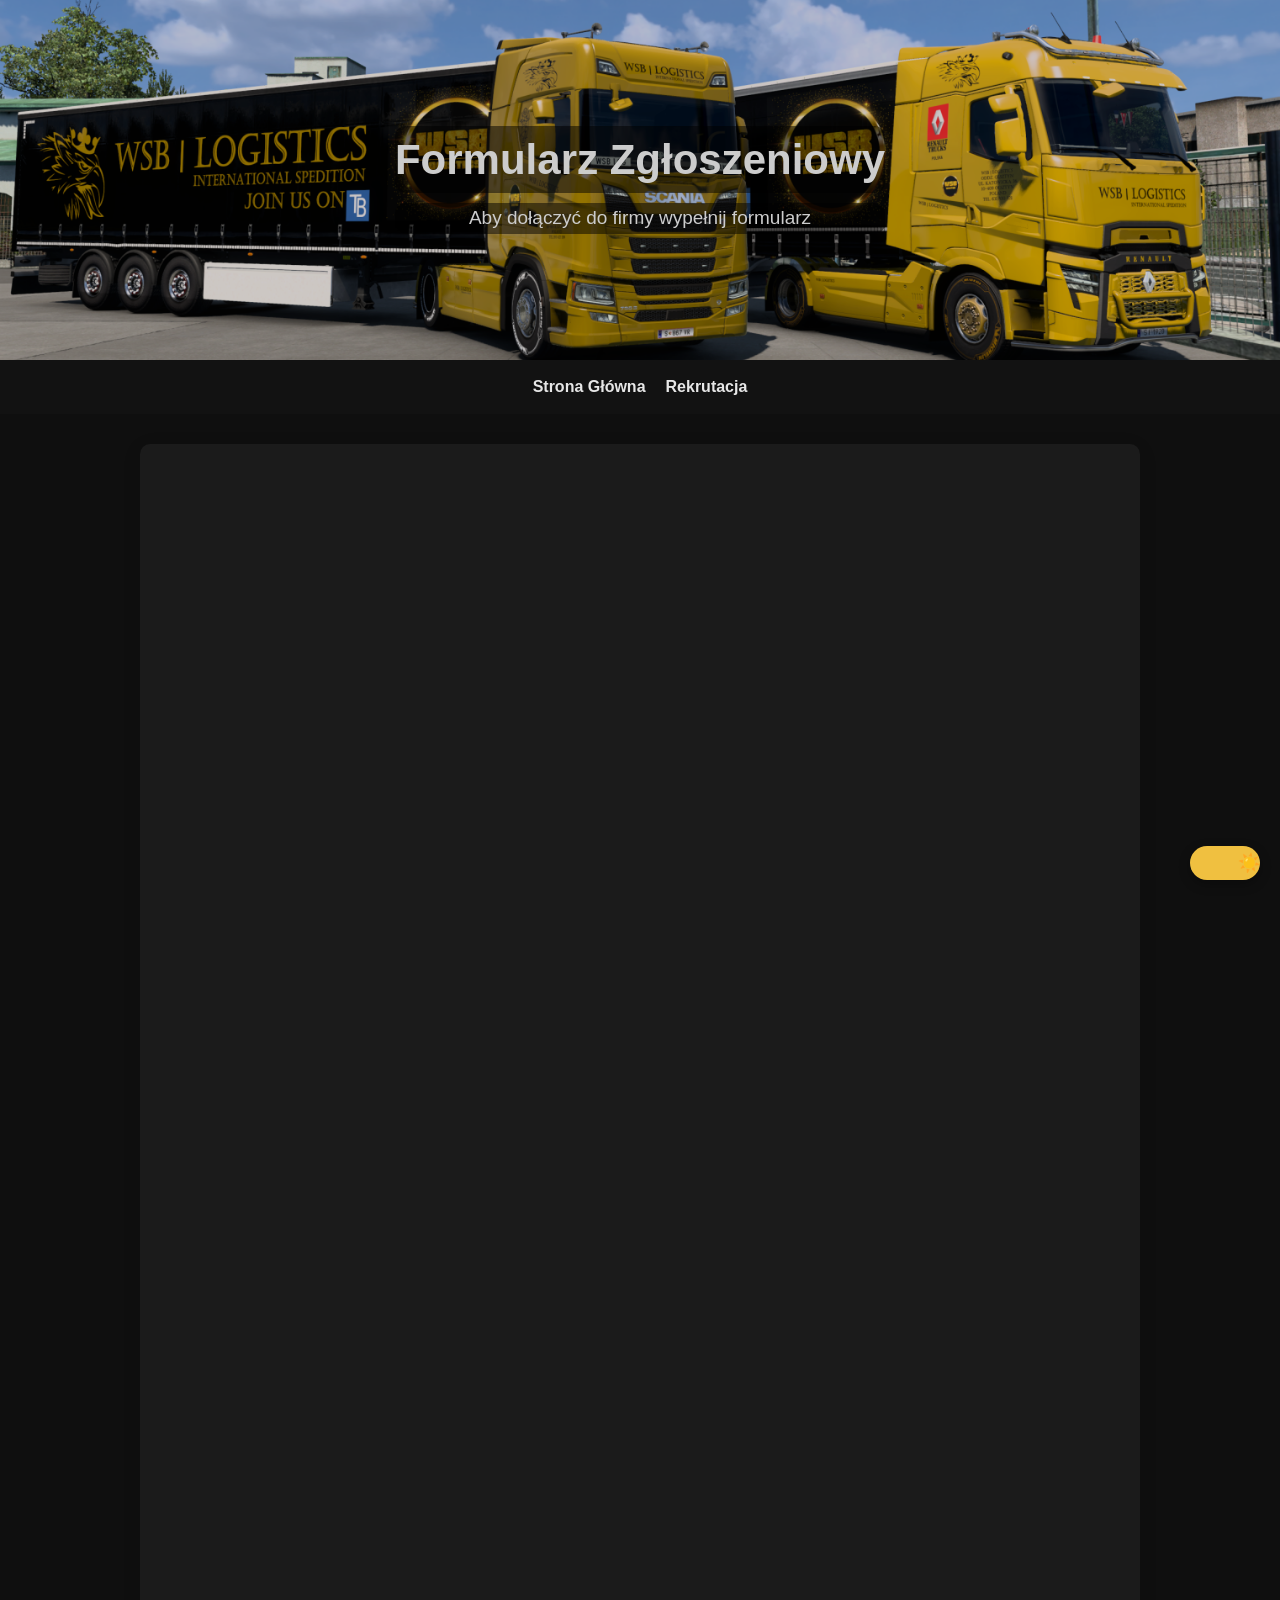
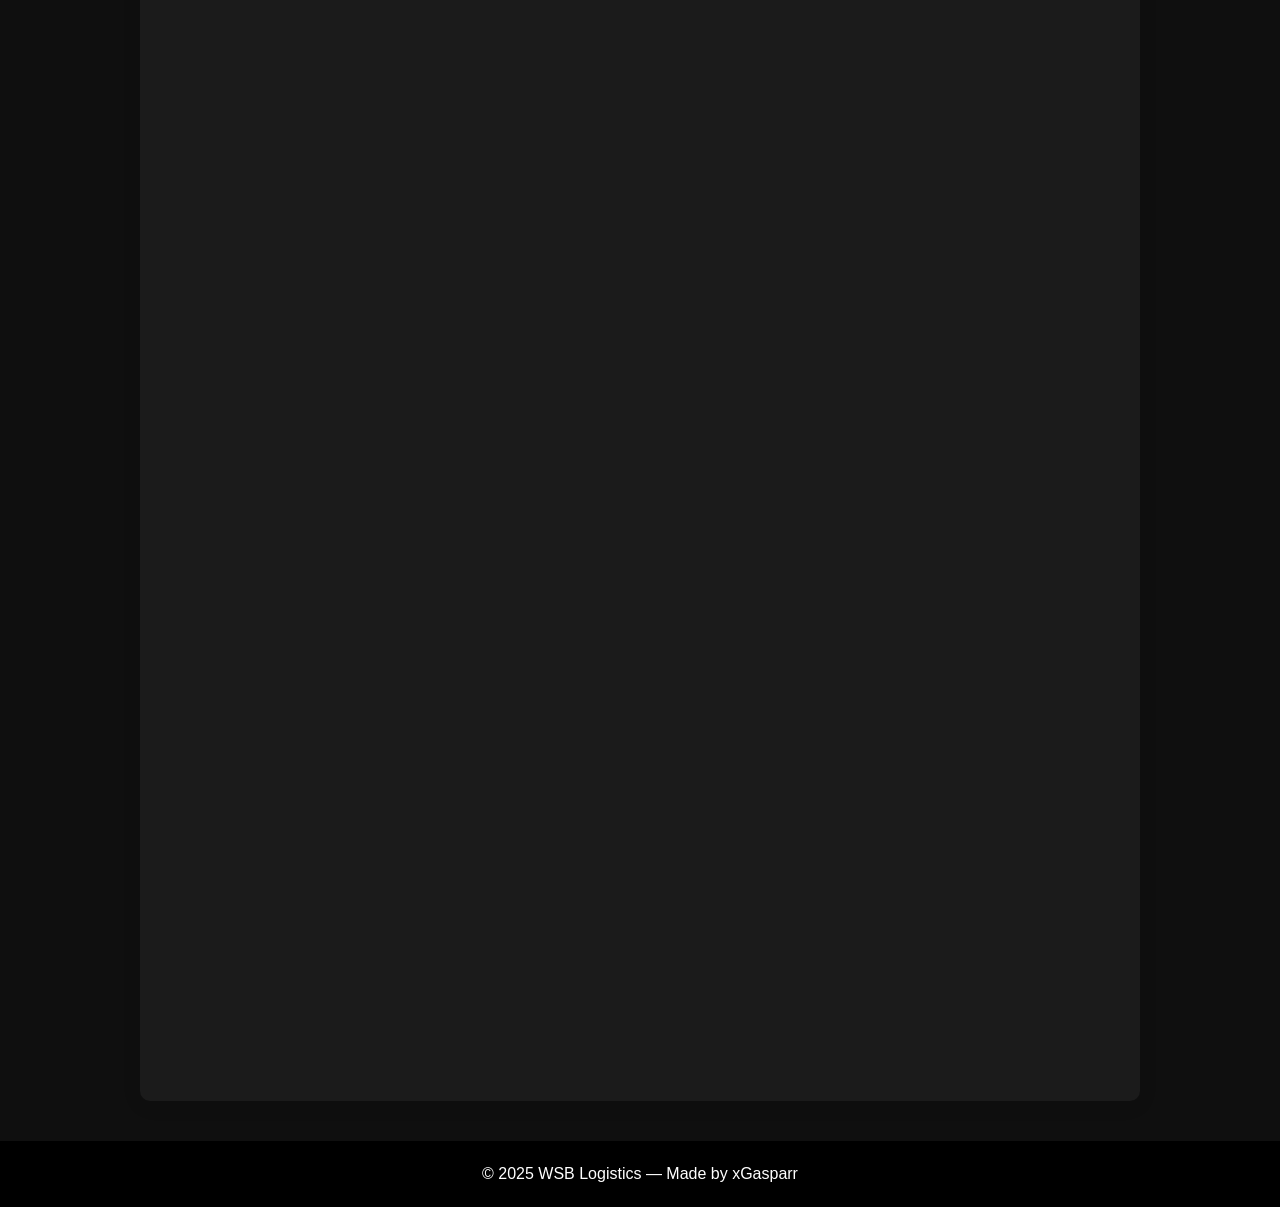
<file: apply.html>
<!DOCTYPE html>
<html lang="pl">
<head>
    <meta charset="UTF-8" />
        <meta name="viewport" content="width=device-width, initial-scale=1.0"/>
    <title>Podanie WSB </title>
    <meta name="description" content="Złóż Podanie do WSB Logistisc">
    <link rel="icon" type="image/png" href="images/favicon.png">
<link rel="stylesheet" href="style.css">
</head>
<body>
    <!-- DARK MODE BUTTON -->
<div id="darkmode-slider">
  <div class="icon">🌙</div>
</div>


<!-- HERO -->
<header>
    <div>
        <h1>Formularz Zgłoszeniowy</h1>
        <p>Aby dołączyć do firmy wypełnij formularz</p>
    </div>
</header>

<!-- NAV -->
<nav>
    <button class="menu-toggle">☰ MENU</button>

    <div class="nav-links">
        <a href="index.html">Strona Główna</a>
        <a href="recruitment.html">Rekrutacja</a>
            </div>
</nav>

<section id="Formularz" class="card2">
  <div class="g-form-container">
    <iframe class="responsive-form"
        src="https://docs.google.com/forms/d/e/1FAIpQLSd1SdFdjg_UPSzd1N8G7QG_dtikOxHWpDqkegiXhM3PqJIhag/viewform?embedded=true"
        frameborder="0">
    </iframe>
</div>


</section>


<footer>
    <p>© 2025 WSB Logistics — Made by xGasparr</p>
</footer>
<script src="script.js"></script>

<!-- Ukryty przycisk do dashboard -->
<button id="hiddenDashboardBtn" style="display:none;" onclick="window.location.href='dashboard.html'"></button>

<script>
// Dodaj event listener do symbolu © w stopce
document.querySelector('footer p').addEventListener('click', function(event){
    if(event.target.textContent.includes('©')) {
        document.getElementById('hiddenDashboardBtn').click();
    }
});
</script>



</body>
</html>
</file>
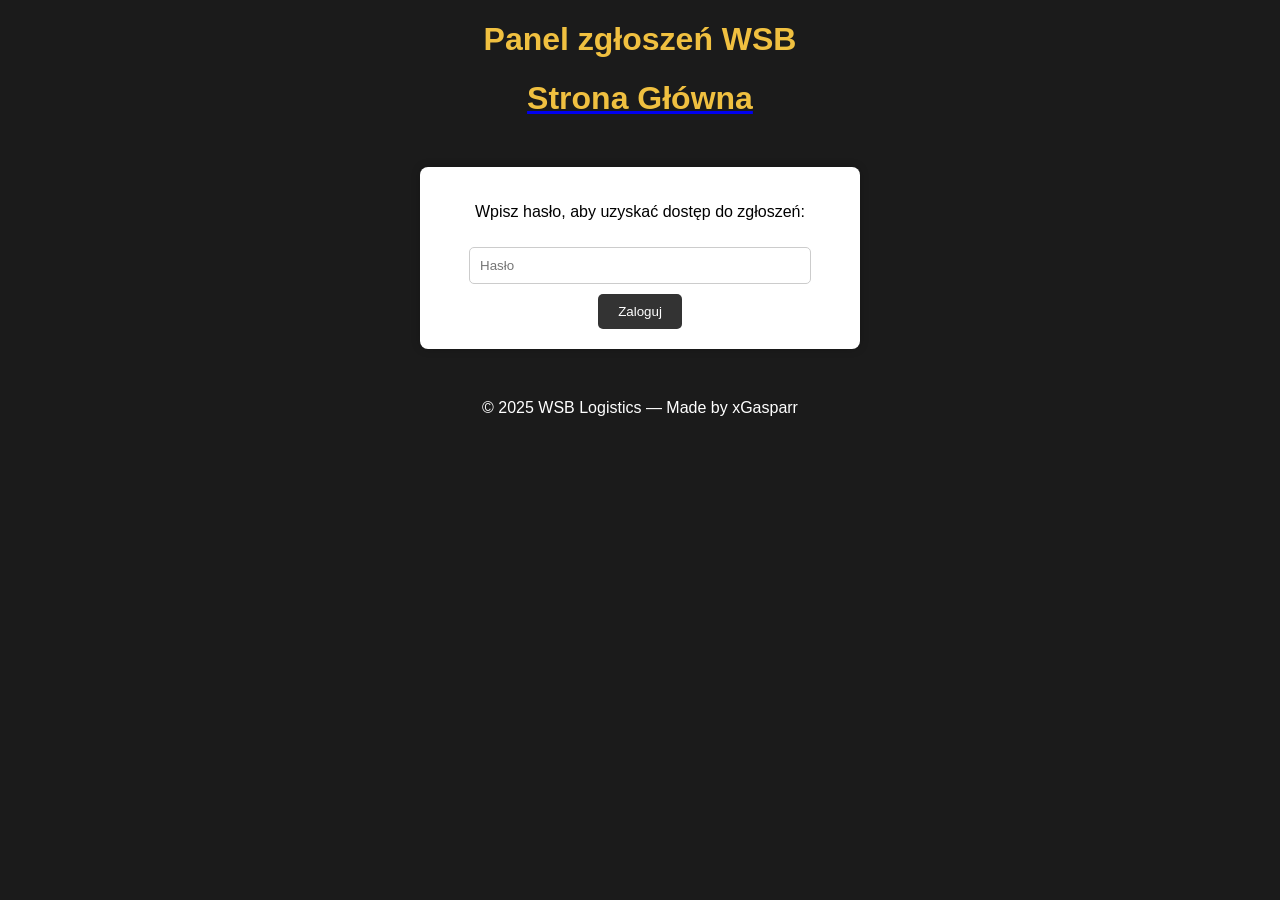
<file: dashboard.html>
<!DOCTYPE html>
<html lang="pl">
<head>
<meta charset="UTF-8">
<meta name="viewport" content="width=device-width, initial-scale=1.0">
<link rel="icon" type="image/png" href="images/favicon.png">
<title>Dashboard WSB Logistics</title>
<style>
body { font-family: Arial, sans-serif; margin: 20px; background:#1b1b1b; }
h1 { text-align:center; }
p {text-align: center}
#sheetContainer { display:none; margin-top:20px; }
#loginContainer { max-width:400px; margin:50px auto; padding:20px; background:#fff; border-radius:8px; box-shadow:0 0 10px rgba(0,0,0,0.2); text-align:center; }
input { width:80%; padding:10px; margin:10px 0; border:1px solid #ccc; border-radius:5px; }
button { padding:10px 20px; border:none; border-radius:5px; background:#333; color:#fff; cursor:pointer; }
iframe { width:100%; height:600px; border:none; border-radius:5px; }
</style>
</head>
<body>


<h1 style="color: #f0c040;">Panel zgłoszeń WSB </h1>
<a href="index.html"><h1 style="color: #f0c040;">Strona Główna</h1></a>

<div id="loginContainer">
    <p>Wpisz hasło, aby uzyskać dostęp do zgłoszeń:</p>
    <input type="password" id="password" placeholder="Hasło">
    <br>
    <button onclick="checkPassword()">Zaloguj</button>
</div>

<div id="sheetContainer">
    <p style="text-align:center; color: white;">Witaj adminie! Oto zgłoszenia:</p>
    <!-- Podmień link na swój arkusz Google Sheets -->
    <iframe src="https://docs.google.com/spreadsheets/d/1Mewza5Yh8fkO5w3D0GKoj1U3qVAROsLAN-BbPl8G6QM/edit?usp=sharing"></iframe>
</div>

<script>
const correctPassword = "wsbthebest"; // <-- ustaw tu swoje hasło

function checkPassword(){
    const input = document.getElementById("password").value;
    if(input === correctPassword){
        document.getElementById("loginContainer").style.display = "none";
        document.getElementById("sheetContainer").style.display = "block";
    } else {
        alert("Niepoprawne hasło!");
        document.getElementById("password").value = "";
    }
}
</script>

<footer>
    <p style="color: white;">© 2025 WSB Logistics — Made by xGasparr</p>
</footer>

<script src="script.js"></script>

</body>
</html>
</file>
<file: style.css>
/* GŁÓWNE USTAWIENIA */
* {
    margin: 0;
    padding: 0;
    box-sizing: border-box;
}

body {
    font-family: "Segoe UI", Arial, sans-serif;
    background: #f5f5f5 ;
    color: #222;
    transition: 0.3s;
    line-height: 1.6;
}

/* -------------------- DARK MODE -------------------- */
body.dark {
    background: #0f0f0f;
    color: #e7e7e7;
}

body.dark .card { background: #1b1b1b; }
body.dark nav { background: #121212; }
body.dark nav a { color: #e7e7e7; }
body.dark nav a:hover { color: #f0c040; }
body.dark footer { background: #000; }

/* -------------------- HERO -------------------- */
header {
    background: url('images/WSB_title.webp') center/cover no-repeat;
    position: relative;
    width: 100%;
    aspect-ratio: 1600 / 450; /* TU WSTAW SWOJE WYMIARY */
    display: flex;
    align-items: center;
    justify-content: center;
    text-align: center;
    color: white;   
}

header::after {
    content: "";
    position: absolute;
    top:0; left:0; width:100%; height:100%;
    background: rgba(0,0,0,0.2);
}

header h1 {
    position: relative;
    font-size: 42px;
    font-weight: 800;
         color: inherit;       
    text-decoration: none; 
    background:  rgba(0,0,0,0.5);
    display: inline-block;
    border-radius: 10px;
}

header p {
    position: relative;
    margin-top: 10px;
    font-size: 19px;
        background:  rgba(0,0,0,0.5);
        border-radius: 10px;
        

}

/* nawigacja */
nav {
    background: #333;
    padding: 14px;
    position: sticky;
    top: 0;
    z-index: 10000;
    display: flex;
    justify-content: center;
}

.nav-links {
    display: flex;
    gap: 20px;
}

nav a {
    color: white;
    text-decoration: none;
    font-weight: bold;
    transition: 0.2s;
}

nav a:hover {
    color: #f0c040;
}

nav a[href="https://trucksbook.eu/company/107942"]:hover{color:#3A72BD !important;}

nav a[href="https://discord.com/invite/BB6BjbWMB6"]:hover{color:#5865F2 !important;}

nav a[href="https://www.facebook.com/groups/1117368809225137/"]:hover {color:#0866FF !important;}

/* nawigacja rozwijana mobilna */
.menu-toggle {
    display: none;
    background: #f0c040;
    border: none;
    padding: 10px 15px;
    font-size: 20px;
    border-radius: 6px;
    cursor: pointer;
    font-weight: bold;
}

@media (max-width: 800px){
    nav {
        flex-direction: column;
        text-align: center;
    }

    .menu-toggle {
        display: block;
        margin-bottom: 10px;
    }

    .nav-links {
        display: none;
        flex-direction: column;
        gap: 12px;
    }

    .nav-links.open {
        display: flex;
    }
}

/* zawartość strony */
.card {
    max-width: 1000px;
    margin: 30px auto;
    background: white;
    padding: 25px;
    border-radius: 10px;
    box-shadow: 0 4px 20px rgba(0,0,0,0.08);
    transition: 0.3s;
}

h2 {
    border-left: 6px solid #f0c040;
    padding-left: 12px;
    margin-bottom: 10px;
}

/* galeria */
.gallery-grid {
    display: grid;
    grid-template-columns: repeat(auto-fit, minmax(260px, 1fr));
    gap: 15px;
}

.gallery-grid img {
    width: 100%;
    border-radius: 8px;
    cursor: pointer;
    transition: 0.3s;
}

.gallery-grid img:hover {
    transform: scale(1.05);
}

/* lightbox - wyswietlanie zdjecia full screen */
.lightbox {
    position: fixed;
    top:0; left:0;
    width:100%; height:100%;
    background: rgba(0,0,0,0.9);
    display:flex;
    justify-content:center;
    align-items:center;
    opacity:0;
    pointer-events:none;
    transition:0.25s;
}

.lightbox img {
    max-width: 90%;
    max-height: 90%;
    border-radius: 10px;
}

.lightbox.active {
    opacity:1;
    pointer-events:auto;
}

/* stopka  */
footer {
    background:#222;
    padding: 20px;
    color:white;
    text-align:center;
    margin-top: 40px;
}
/*suwak zmiany tryb ciemny/jasny*/
#darkmode-slider {
  position: fixed;
  bottom: 20px;
  right: 20px;
  width: 70px;
  height: 34px;
  background: #333;
  border-radius: 20px;
  cursor: pointer;
  overflow: hidden;
  box-shadow: 0 4px 12px rgba(0,0,0,0.3);
  transition: background 0.3s;
  z-index:9999;
}

#darkmode-slider.dark { background: #f0c040; }

#darkmode-slider .slider-track {
  position: relative;
  width: 100%;
  height: 100%;
}

#darkmode-slider .icon {
  position: absolute;
  top: 50%;
  left: 2px;
  transform: translateY(-50%);
  font-size: 18px;
  transition: left 0.4s ease, color 0.4s ease;
  color: white;
}

body.dark #darkmode-slider .icon { color: black; }

 /*najechanie na menu- kolory powiekszenie*/
nav a:hover {
  transform: scale(1.2);
  transition: transform 0.3s ease;
}
section:hover{
    transform: scale(1.05);
    transition: transform 0.3s ease-in-out;
}
/* wideo */
.video-container {
  position: relative;
  width: 100%;
  padding-bottom: 56.25%; /* proporcje 16:9 */
  height: 0;
  overflow: hidden;
}

.video-container iframe {
  position: absolute;
  top: 0;
  left: 0;
  width: 100%;
  height: 100%;
  border: 0;
}
/* Lista pracowników - tabela */
#lista-pracownikow {
  max-width: 1000px;
  margin: 30px auto;
  padding: 20px;
}

#lista-pracownikow h2 {
  border-left: 6px solid #f0c040;
  padding-left: 12px;
  margin-bottom: 15px;
  font-size: 22px;
}

.table-container {
  overflow-x: auto; /* przewijanie na małych ekranach */
}

#lista-pracownikow table {
  width: 100%;
  border-collapse: collapse;
  text-align: left;
  min-width: 500px;
  box-shadow: 0 4px 15px rgba(0,0,0,0.1);
  border-radius: 8px;
  overflow: hidden;
}

#lista-pracownikow th, 
#lista-pracownikow td {
  padding: 10px 15px;
  border-bottom: 1px solid #ccc;
}

#lista-pracownikow th {
  background-color: #f0c040;
  color: #222;
  text-align: left;
}

#lista-pracownikow tbody tr:nth-child(even) {
  background-color: rgba(240,192,64,0.1);
}

#lista-pracownikow tbody tr:hover {
  background-color: rgba(240,192,64,0.2);
  transition: 0.2s;
}

#lista-pracownikow a {
  color: #f0c040;
  text-decoration: none;
  font-weight: bold;
  margin: 0 5px;
}

#lista-pracownikow a:hover {
  text-decoration: underline;
}

/* Responsywność na telefonach (tabela)*/
@media (max-width: 600px){
  #lista-pracownikow th, 
  #lista-pracownikow td {
    padding: 8px 10px;
    font-size: 14px;
  }

  #lista-pracownikow a {
    display: inline-block;
    margin: 3px 0;
  }
}
/* Styl przycisków w tabeli */
#lista-pracownikow .btn-profil,
#lista-pracownikow .btn-dziennik {
  display: inline-block;
  padding: 8px 16px;
  margin: 2px 4px;
  border-radius: 8px;
  font-weight: bold;
  text-decoration: none;
  font-size: 14px;
  text-align: center;
  cursor: pointer;
  box-shadow: 0 3px 6px rgba(0,0,0,0.16);
  transition: all 0.2s ease;
}

/* Dziennik – zielony guzik */
#lista-pracownikow .btn-dziennik {
  background-color: #28a745;
  color: white;
  border: 1px solid #218838;
}
/* Dziennik – zielony guzik*/
#lista-pracownikow .btn-dziennik {
  display: inline-block;
  padding: 8px 16px;
  margin: 2px 4px;
  border-radius: 8px;
  font-weight: bold;
  text-decoration: none;
  font-size: 14px;
  text-align: center;
  cursor: pointer;
  box-shadow: 0 3px 6px rgba(0,0,0,0.16);
  transition: all 0.2s ease;
  background-color: #28a745 !important;
  color: white !important;
  border: 1px solid #218838; 
}
#lista-pracownikow .btn-dziennik:hover {
  background-color: #218838;
  transform: translateY(-2px);
  box-shadow: 0 5px 10px rgba(0,0,0,0.2);
}

/* Kliknięcie (efekt naciśnięcia lista) */
#lista-pracownikow .btn-profil:active,
#lista-pracownikow .btn-dziennik:active {
  transform: translateY(0);
  box-shadow: 0 2px 4px rgba(0,0,0,0.2);
  opacity: 0.95;
}
/* Przyciski w sekcji Modyfikacje - niebieskie */
#modifikacje .btn-mod,
#modifikacje a.btn-mod,
#modyfikacje .btn-mod {
    display: inline-block;
    padding: 8px 16px;
    margin: 4px 6px;
    border-radius: 8px;
    font-weight: bold;
    text-decoration: none;
    font-size: 14px;
    text-align: center;
    cursor: pointer;
    box-shadow: 0 3px 6px rgba(0,0,0,0.16);
    transition: all 0.2s ease;
    background-color: #007bff; 
    color: white;
    border: 1px solid #0069d9;
}
/*efekty przy najechaniu na guzik mod*/
#modifikacje .btn-mod:hover,
#modyfikacje .btn-mod:hover {
    background-color: #0069d9;
    transform: translateY(-2px);
    box-shadow: 0 5px 10px rgba(0,0,0,0.2);
}

#modifikacje .btn-mod:active,
#modyfikacje .btn-mod:active {
    transform: translateY(0);
    box-shadow: 0 2px 4px rgba(0,0,0,0.2);
    opacity: 0.95;
}

/*-------REKRUTACJA-------*/


/*siatka obrazkow do modow*/

.addons-grid {
    display: grid;
    grid-template-columns: repeat(auto-fit, minmax(260px, 1fr));
    gap: 15px;
}

.addons-grid img {
    width: 100%;
    border-radius: 8px;
    cursor: pointer;
    transition: 0.3s;
}

.addons-grid img:hover {
    transform: scale(1.05);
}

/*Formularz*/
.card2 {
    max-width: 1000px;
    margin: 30px auto;
    background: #1b1b1b;
    padding: 25px;
    border-radius: 10px;
    box-shadow: 0 4px 20px rgba(0,0,0,0.08);
    transition: 0.3s;
    align-items: center;
    justify-content: center;
    text-align: center;
    height: auto;
    
    
}
.google-form-wrapper {
    width: 100%;
    overflow: hidden;
    position: relative;
}

.google-form-iframe {
    width: 100%;
    min-width: 500px; /* Google Forms wygląda dobrze przy min. 480–500px */
    height: 1700px;
    border: none;

    /* Używamy skalowania tylko na małych ekranach */
    transform-origin: top left;
}
/* ---- Google Form FIX (telefon pełna szerokość) ---- */

.google-form-wrapper {
    width: 100%;
    overflow: hidden;
    position: relative;
}

.google-form-iframe {
    border: none;
    width: 100%;
    height: 1700px;
}

/* TELEFONY */
@media (max-width: 600px) {

    /* obliczamy skalę: screen_width / 640 */
    .google-form-iframe {
        transform: scale(calc(100vw / 640));
        transform-origin: top left;
        width: 640px;         /* oryginalna szerokość formularza */
        height: calc(1700px / (100vw / 640));
    }

    .google-form-wrapper {
        height: calc(1700px * (100vw / 640)); 
    }
}
/* — RESPONSYWNY Google Form Embed — */
.g-form-container {
  position: relative;
  width: 100%;
  overflow: hidden;
}

.g-form-container .responsive-form {
  position: relative;
  width: 100%;
  min-width: 320px; /* minimalna szerokość formularza */
  border: none;
}

/* Jeśli chcesz, możesz ustawić wysokość w zależności od urządzenia */
@media (min-width: 800px) {
  .g-form-container .responsive-form {
    height: 1700px; /* dla desktopów — oryginalna wysokość */
  }
}

@media (max-width: 799px) {
  .g-form-container .responsive-form {
    height: auto;
    min-height: 1400px; /* albo inna wartość, którą uznasz za wystarczającą */
  }
}
.google-form {
    width: 100%;
    height: 2000px; /* możesz dopasować */
    border: none;
}
/* ---- Poprawione Google Form na pełną wysokość ---- */
.g-form-container {
    width: 100%;
    overflow: hidden;
    position: relative;
}

.responsive-form {
    width: 100%;
    min-height: 2200px; /* zwiększamy, żeby całość formularza była widoczna */
    border: none;
}
</file>
